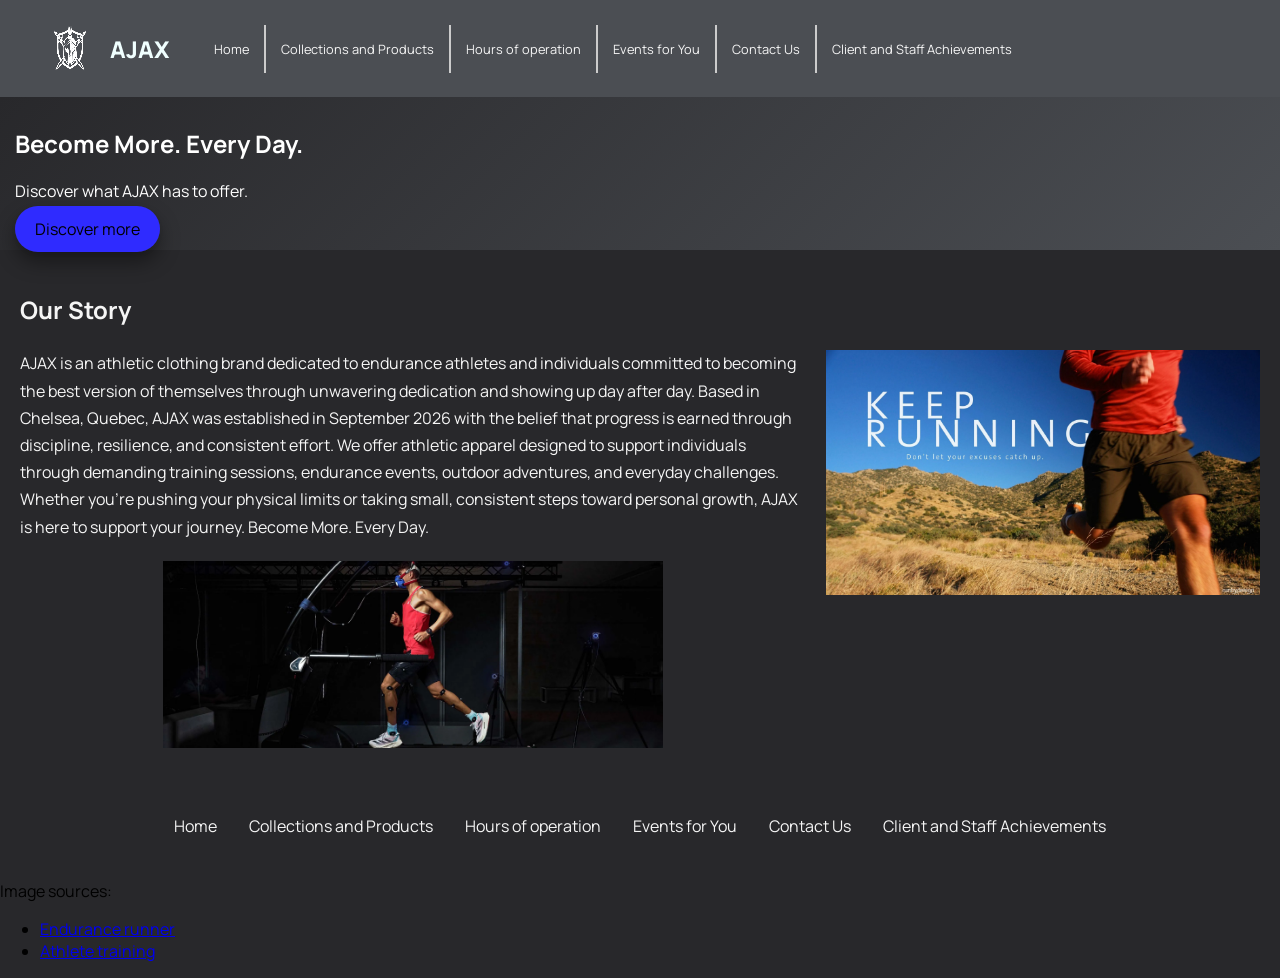
<file: docs/index.html>
<!DOCTYPE html>
<html lang="en">

<head>

    <meta charset="UTF-8">
    <meta name="viewport" content="width=device-width, initial-scale=1.0">


    <title>AJAX | Fitness</title>


    <link rel="stylesheet" href="styles/style.css">

    <!--My Google Fonts-->
    <link rel="preconnect" href="https://fonts.googleapis.com">
    <link rel="preconnect" href="https://fonts.gstatic.com" crossorigin>


    <link href="https://fonts.googleapis.com/css2?family=Manrope:wght@200..800&display=swap" rel="stylesheet">
    
    <link rel="icon" type="image/png" href="images/Untitled-1.png">

</head>

<body>

    <header id="web-banner">

        <div class="brand">
            <img src="images/Untitled-1.png" alt="AJAX Logo">
            <div id="logo">AJAX</div>
        </div>

                <nav class="border-links">
                    <ul>
                        <li><a href="index.html">Home</a></li>
                        <li><a href="page2.html">Collections and Products</a></li>
                        <li><a href="page3.html">Hours of operation</a></li>
                        <li><a href="page4.html">Events for You</a></li>
                        <li><a href="#">Contact Us</a></li>
                        <li><a href="#">Client and Staff Achievements</a></li>
                    </ul>
                </nav>

    </header>

    <main>

        <section id="hero-sec">

            <h1>Become More. Every Day.</h1>

            <p>Discover what AJAX has to offer.</p>

            <a href="page2.html" class="hero-button">
                Discover more
            </a>

        </section>

        <section id="brand-intro">
            
            <h2>Our Story</h2>
            <img class="float-image" src="images/keeprunning.webp" alt="Endurance runner">
            <p>
                    AJAX is an athletic clothing brand dedicated to endurance athletes and individuals committed to becoming the best version of themselves through unwavering dedication and showing up day after day. 
                    Based in Chelsea, Quebec, AJAX was established in September 2026 with the belief that progress is earned through discipline, resilience, and consistent effort. 
                    We offer athletic apparel designed to support individuals through demanding training sessions, endurance events, outdoor adventures, and everyday challenges. 
                    Whether you're pushing your physical limits or taking small, consistent steps toward personal growth, AJAX is here to support your journey. 
                    Become More. Every Day.
            </p>

            <img src="images/athlete-training.webp" alt="Endurance runner">

        </section>

    </main>

    <footer>

        <nav class="bottom-nav">
            <ul>
                <li><a href="index.html">Home</a></li>
                <li><a href="page2.html">Collections and Products</a></li>
                <li><a href="page3.html">Hours of operation</a></li>
                <li><a href="page4.html">Events for You</a></li>
                <li><a href="#">Contact Us</a></li>
                <li><a href="#">Client and Staff Achievements</a></li>
            </ul>
        </nav>

        <p>Image sources:</p>
        <ul>
            <li><a href="https://wallpaperaccess.com/keep-running">Endurance runner</a></li>
            <li><a href="https://sustainhealth.fit/lifestyle/where-to-find-adizero-control-apparel/">Athlete training</a></li>
        </ul>


    </footer>

</body>

</html>
</file>
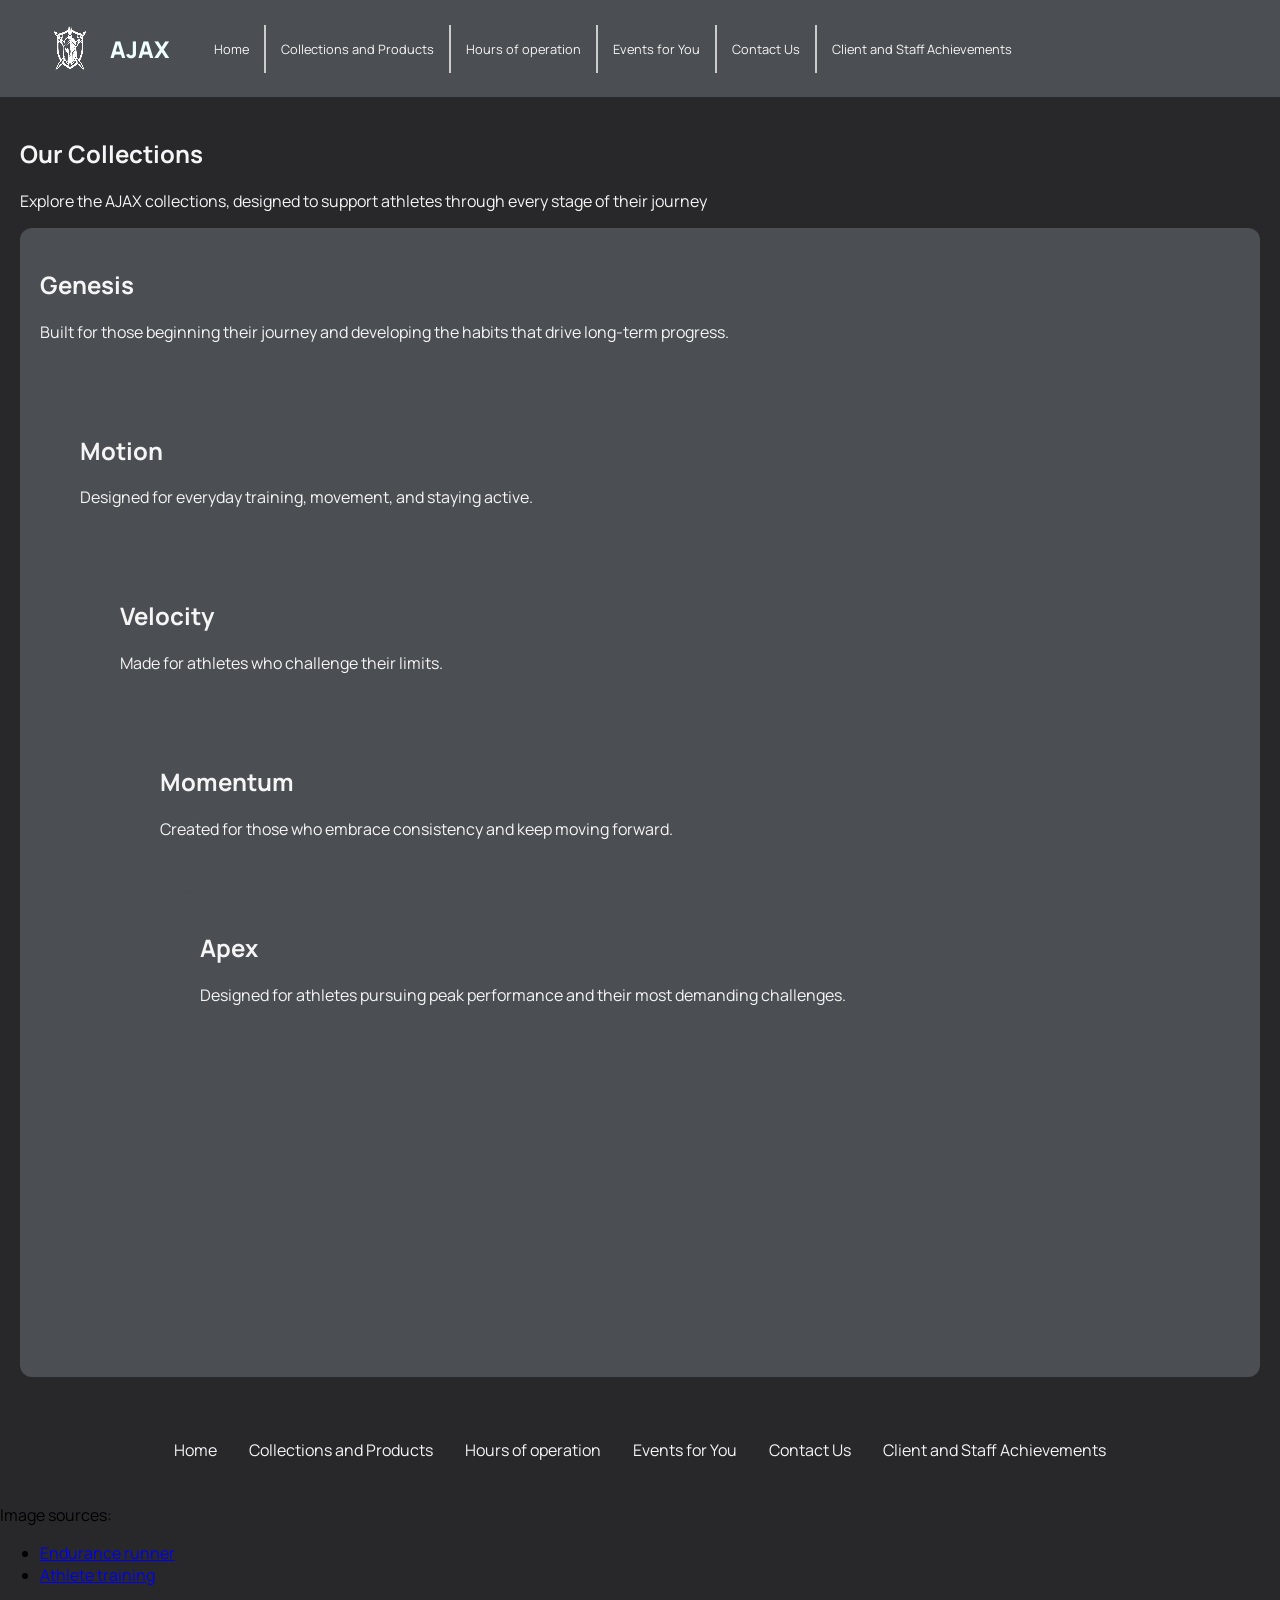
<file: docs/page2.html>
<!DOCTYPE html>
<html lang="en">

<head>
    <meta charset="UTF-8">
    <meta name="viewport" content="width=device-width, initial-scale=1.0">


    <title>AJAX | Collections</title>


    <link rel="stylesheet" href="styles/style.css">
    <link rel="icon" type="image/png" href="images/Untitled-1.png">

    <link rel="preconnect" href="https://fonts.googleapis.com">
    <link rel="preconnect" href="https://fonts.gstatic.com" crossorigin>


    <link href="https://fonts.googleapis.com/css2?family=Manrope:wght@200..800&display=swap" rel="stylesheet">

</head>

<body>

    <header id="web-banner">

        <div class="brand">
            <img src="images/Untitled-1.png" alt="AJAX Logo">
            <div id="logo">AJAX</div>
        </div>

        <nav class="border-links">
            <ul>
                <li><a href="index.html">Home</a></li>
                <li><a href="page2.html">Collections and Products</a></li>
                <li><a href="page3.html">Hours of operation</a></li>
                <li><a href="page4.html">Events for You</a></li>
                <li><a href="#">Contact Us</a></li>
                <li><a href="#">Client and Staff Achievements</a></li>
            </ul>
        </nav>

    </header>

    <main>
        <section id="collections">
            <h1>Our Collections</h1>
            <p>Explore the AJAX collections, designed to support athletes through every stage of their journey</p>

            <article>
                <h2>Genesis</h2>
                <p>Built for those beginning their journey and developing the habits that drive long-term progress.</p>
            <article>

            <article>
                <h2>Motion</h2>
                <p>Designed for everyday training, movement, and staying active.</p>
            <article>

            <article>
                <h2>Velocity</h2>
                <p> Made for athletes who challenge their limits.</p>
            <article>

            <article>
                <h2>Momentum</h2>
                <p> Created for those who embrace consistency and keep moving forward.</p>
            <article>

            <article>
                <h2>Apex</h2>
                <p> Designed for athletes pursuing peak performance and their most demanding challenges.</p>
            <article>

        </section>
    </main>

    <footer>

        <nav class="bottom-nav">
            <ul>
                <li><a href="index.html">Home</a></li>
                <li><a href="page2.html">Collections and Products</a></li>
                <li><a href="page3.html">Hours of operation</a></li>
                <li><a href="page4.html">Events for You</a></li>
                <li><a href="#">Contact Us</a></li>
                <li><a href="#">Client and Staff Achievements</a></li>
            </ul>
        </nav>

        <p>Image sources:</p>
        <ul>
            <li><a href="https://wallpaperaccess.com/keep-running">Endurance runner</a></li>
            <li><a href="https://sustainhealth.fit/lifestyle/where-to-find-adizero-control-apparel/">Athlete training</a></li>
        </ul>


    </footer>

</body>
</html>
</file>
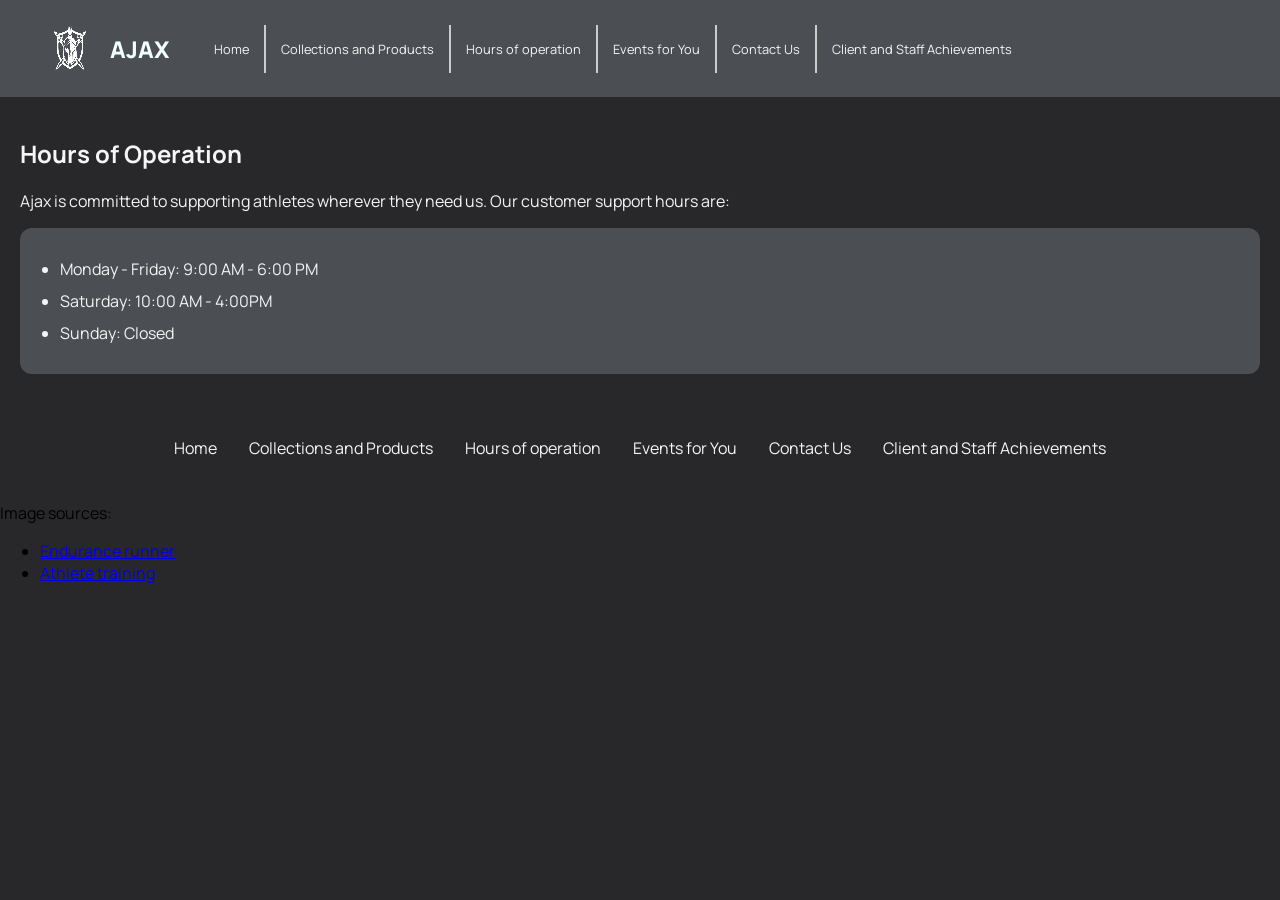
<file: docs/page3.html>
<!DOCTYPE html>
<html lang="en">

<head>
    <meta charset="UTF-8">
    <meta name="viewport" content="width=device-width, initial-scale=1.0">


    <title>AJAX | Hours</title>


    <link rel="stylesheet" href="styles/style.css">
    <link rel="icon" type="image/png" href="images/Untitled-1.png">

    <link rel="preconnect" href="https://fonts.googleapis.com">
    <link rel="preconnect" href="https://fonts.gstatic.com" crossorigin>


    <link href="https://fonts.googleapis.com/css2?family=Manrope:wght@200..800&display=swap" rel="stylesheet">

</head>

<body>

    <header id="web-banner">

        <div class="brand">
            <img src="images/Untitled-1.png" alt="AJAX Logo">
            <div id="logo">AJAX</div>
        </div>

        <nav class="border-links">
            <ul>
                <li><a href="index.html">Home</a></li>
                <li><a href="page2.html">Collections and Products</a></li>
                <li><a href="page3.html">Hours of operation</a></li>
                <li><a href="page4.html">Events for You</a></li>
                <li><a href="#">Contact Us</a></li>
                <li><a href="#">Client and Staff Achievements</a></li>
            </ul>
        </nav>

    </header>

    <main>
       <section id="hours">
        <h1>Hours of Operation</h1>
        <p>Ajax is committed to supporting athletes wherever they need us. Our customer support hours are:</p>

        <!-- currently too tired to go back and check actual times -->
        <ul>
            <li>Monday - Friday: 9:00 AM - 6:00 PM</li>
            <li>Saturday: 10:00 AM - 4:00PM</li>
            <li>Sunday: Closed</li>
        </ul>
       </section>
    </main>

    <footer>

        <nav class="bottom-nav">
            <ul>
                <li><a href="index.html">Home</a></li>
                <li><a href="page2.html">Collections and Products</a></li>
                <li><a href="page3.html">Hours of operation</a></li>
                <li><a href="page4.html">Events for You</a></li>
                <li><a href="#">Contact Us</a></li>
                <li><a href="#">Client and Staff Achievements</a></li>
            </ul>
        </nav>

        <p>Image sources:</p>
        <ul>
            <li><a href="https://wallpaperaccess.com/keep-running">Endurance runner</a></li>
            <li><a href="https://sustainhealth.fit/lifestyle/where-to-find-adizero-control-apparel/">Athlete training</a></li>
        </ul>


    </footer>

</body>
</html>
</file>
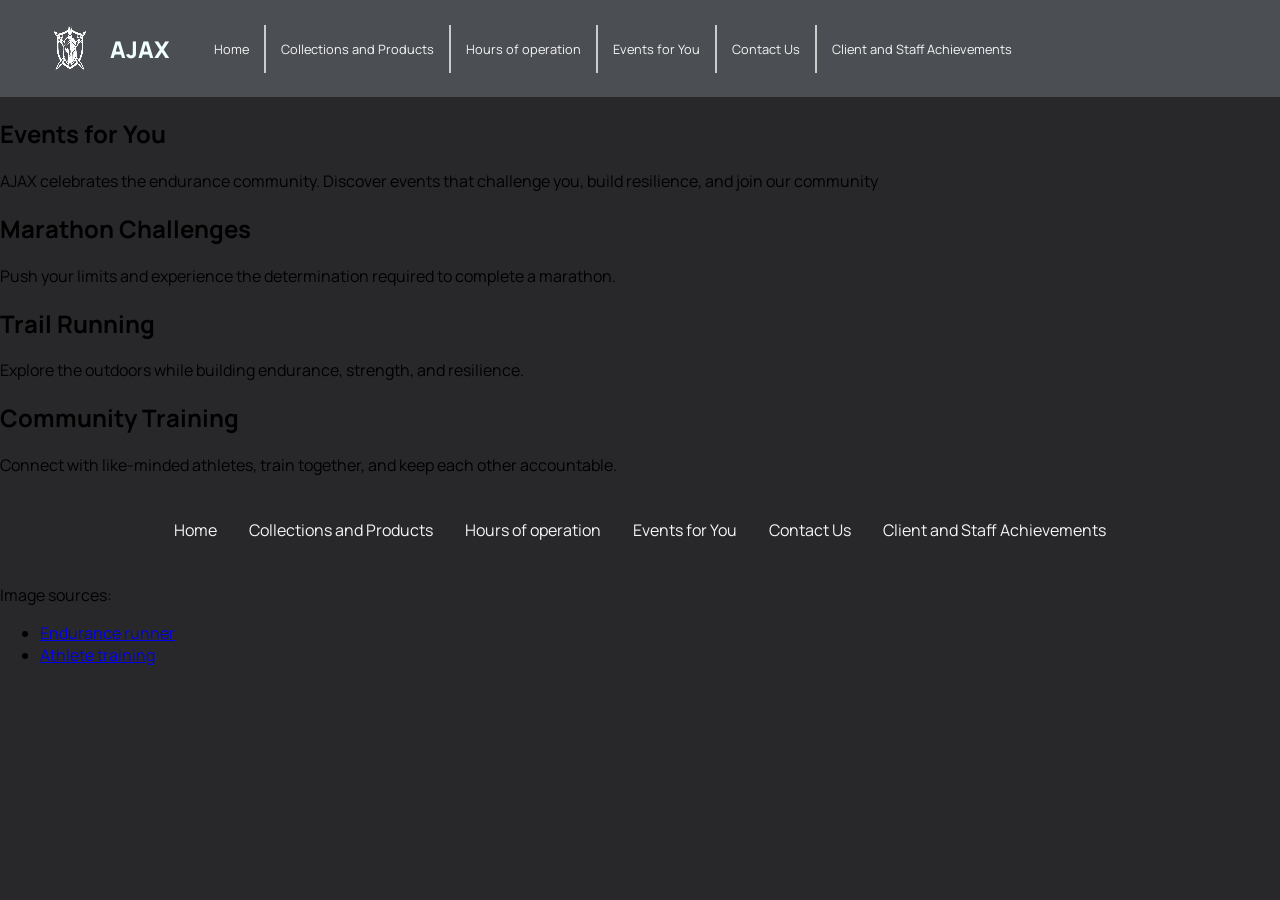
<file: docs/page4.html>
<!DOCTYPE html>
<html lang="en">

<head>
    <meta charset="UTF-8">
    <meta name="viewport" content="width=device-width, initial-scale=1.0">


    <title>AJAX | Events</title>


    <link rel="stylesheet" href="styles/style.css">
    <link rel="icon" type="image/png" href="images/Untitled-1.png">

    <link rel="preconnect" href="https://fonts.googleapis.com">
    <link rel="preconnect" href="https://fonts.gstatic.com" crossorigin>


    <link href="https://fonts.googleapis.com/css2?family=Manrope:wght@200..800&display=swap" rel="stylesheet">

</head>

<body>

    <header id="web-banner">

        <div class="brand">
            <img src="images/Untitled-1.png" alt="AJAX Logo">
            <div id="logo">AJAX</div>
        </div>

        <nav class="border-links">
            <ul>
                <li><a href="index.html">Home</a></li>
                <li><a href="page2.html">Collections and Products</a></li>
                <li><a href="page3.html">Hours of operation</a></li>
                <li><a href="page4.html">Events for You</a></li>
                <li><a href="#">Contact Us</a></li>
                <li><a href="#">Client and Staff Achievements</a></li>
            </ul>
        </nav>

    </header>

    <main>
        <section>
            <h1>Events for You</h1>
            <p>AJAX celebrates the endurance community. Discover events that challenge you, build resilience, and join our community</p>
        
            <article>
                <h2>Marathon Challenges</h2>
                <p>Push your limits and experience the determination required to complete a marathon.</p>
            </article>

            <article>
                <h2>Trail Running</h2>
                <p>Explore the outdoors while building endurance, strength, and resilience.</p>
            </article>

            <article>
                <h2>Community Training</h2>
                <p>Connect with like-minded athletes, train together, and keep each other accountable.</p>
            </article>

        </section>
    </main>

    <footer>

        <nav class="bottom-nav">
            <ul>
                <li><a href="index.html">Home</a></li>
                <li><a href="page2.html">Collections and Products</a></li>
                <li><a href="page3.html">Hours of operation</a></li>
                <li><a href="page4.html">Events for You</a></li>
                <li><a href="#">Contact Us</a></li>
                <li><a href="#">Client and Staff Achievements</a></li>
            </ul>
        </nav>

        <p>Image sources:</p>
        <ul>
            <li><a href="https://wallpaperaccess.com/keep-running">Endurance runner</a></li>
            <li><a href="https://sustainhealth.fit/lifestyle/where-to-find-adizero-control-apparel/">Athlete training</a></li>
        </ul>


    </footer>

</body>
</html>
</file>
<file: docs/styles/style.css>
:root {
    --color-background: #28282b;
    --color-header: #4b4e53;
    --color-text: whitesmoke;
    --color-accent: oklch(50% 0.3 269);
}

body {
    background-color: var(--color-background);
    font-family: Manrope, sans-serif;
    margin: 0;
}

.hero-button {
    text-decoration: none;
    background-color: oklch(50% 0.3 269);
    color: black;
    padding: 12px 20px;
    border-radius: 30px;
    box-shadow:
        0 2px 4px rgba(0, 0, 0, 0.05),
        0 10px 20px rgba(0, 0, 0, 0.4);
}

.border-links {
    margin-inline-start: 45px;
}

.border-links ul {
    display: flex;
    align-items: center;
    list-style: none;
    padding: 0;
    margin: 0;
}

.border-links a {
    text-decoration: none;
    color: var(--color-text);
    white-space: nowrap;
    padding: 15px;
    border-right: 2px solid #ccc;
}

.border-links li:first-child a {
    padding-inline-start: 0;
}

.border-links li:last-child a {
    border-right: none;
}

#web-banner {
    display: flex;
    justify-content: flex-start;
    align-items: center;
    padding: 10px 40px;
    font-size: 0.8em;
    background-color: #4b4e53;
    flex-wrap: nowrap;
}

#logo {
    color: azure;
    text-align: left;
    font-weight: 800;
    font-size: 1.8em;
    white-space: nowrap;
    flex-shrink: 0;
}

#hero-sec {
    background: linear-gradient(135deg, #28282b, #4b4e53);
    padding: 10px 15px;
    color: white
}

header {
    text-align: center;
    background-color: #4b4e53;
}

.brand {
    display: flex;
    align-items: center;
    gap: 10px;
    flex-shrink: 0;
}

#brand-intro {
    padding: 20px;
    color: var(--color-text);
    line-height: 1.7;
}

.bottom-nav {}

.bottom-nav ul {
    display: flex;
    justify-content: center;
    flex-wrap: wrap;
    list-style: none;
    padding: 15px;
    margin: 0;
}

.bottom-nav a {
    display: block;
    color: var(--color-text);
    text-decoration: none;
    padding: 12px 16px;
}

.float-image {
    float: right;
    width: 35%;
    margin: 0 0 15px 20px;
}

#brand-intro img:not(.float-image) {
width: 100%;
max-width: 500px;
height: auto;
display: block;
margin: 20px auto;

}

#collections {
    padding: 20px;
    color: var(--color-text);
}

#collections article {
    background-color: var(--color-header);
    padding: 20px;
    margin: 15px 0;
    border-radius: 12px;
    transition: transform 0.2s ease;
}

#collections article:hover {
    transform: translateY(-4px);
}

#hours {
    padding: 20px;
    color: var(--color-text)
}

#hours ul {
    background-color: var(--color-header);
    padding: 25px 40px;
    border-radius: 12px;
    line-height: 2;
}

#events {
    padding: 20px;
    color: var(--color-text);
}

#events article {
    background-color: var(--color-header);
    padding: 20px;
    margin: 15px 0;
    border-radius: 12px;
}

@media (max-width: 767px) {

    #web-banner {
        flex-direction: column;
        padding: 15px;
    }

    .brand {
        margin: 0;
    }

    .border-links {
        margin: 15px 0 0;
    }

    .border-links ul {
        flex-wrap: wrap;
        justify-content: center;
    }

    .border-links a {
        border-right: none;
        padding: 8px 12px;
    }

    .border-links li:nth-child(n+5) {
        display: none;
    }

    .float-image {
        float: none;
        width: 100%;
        max-width: 500px;
        margin: 20px auto;
        display: block;
    }

}
</file>
